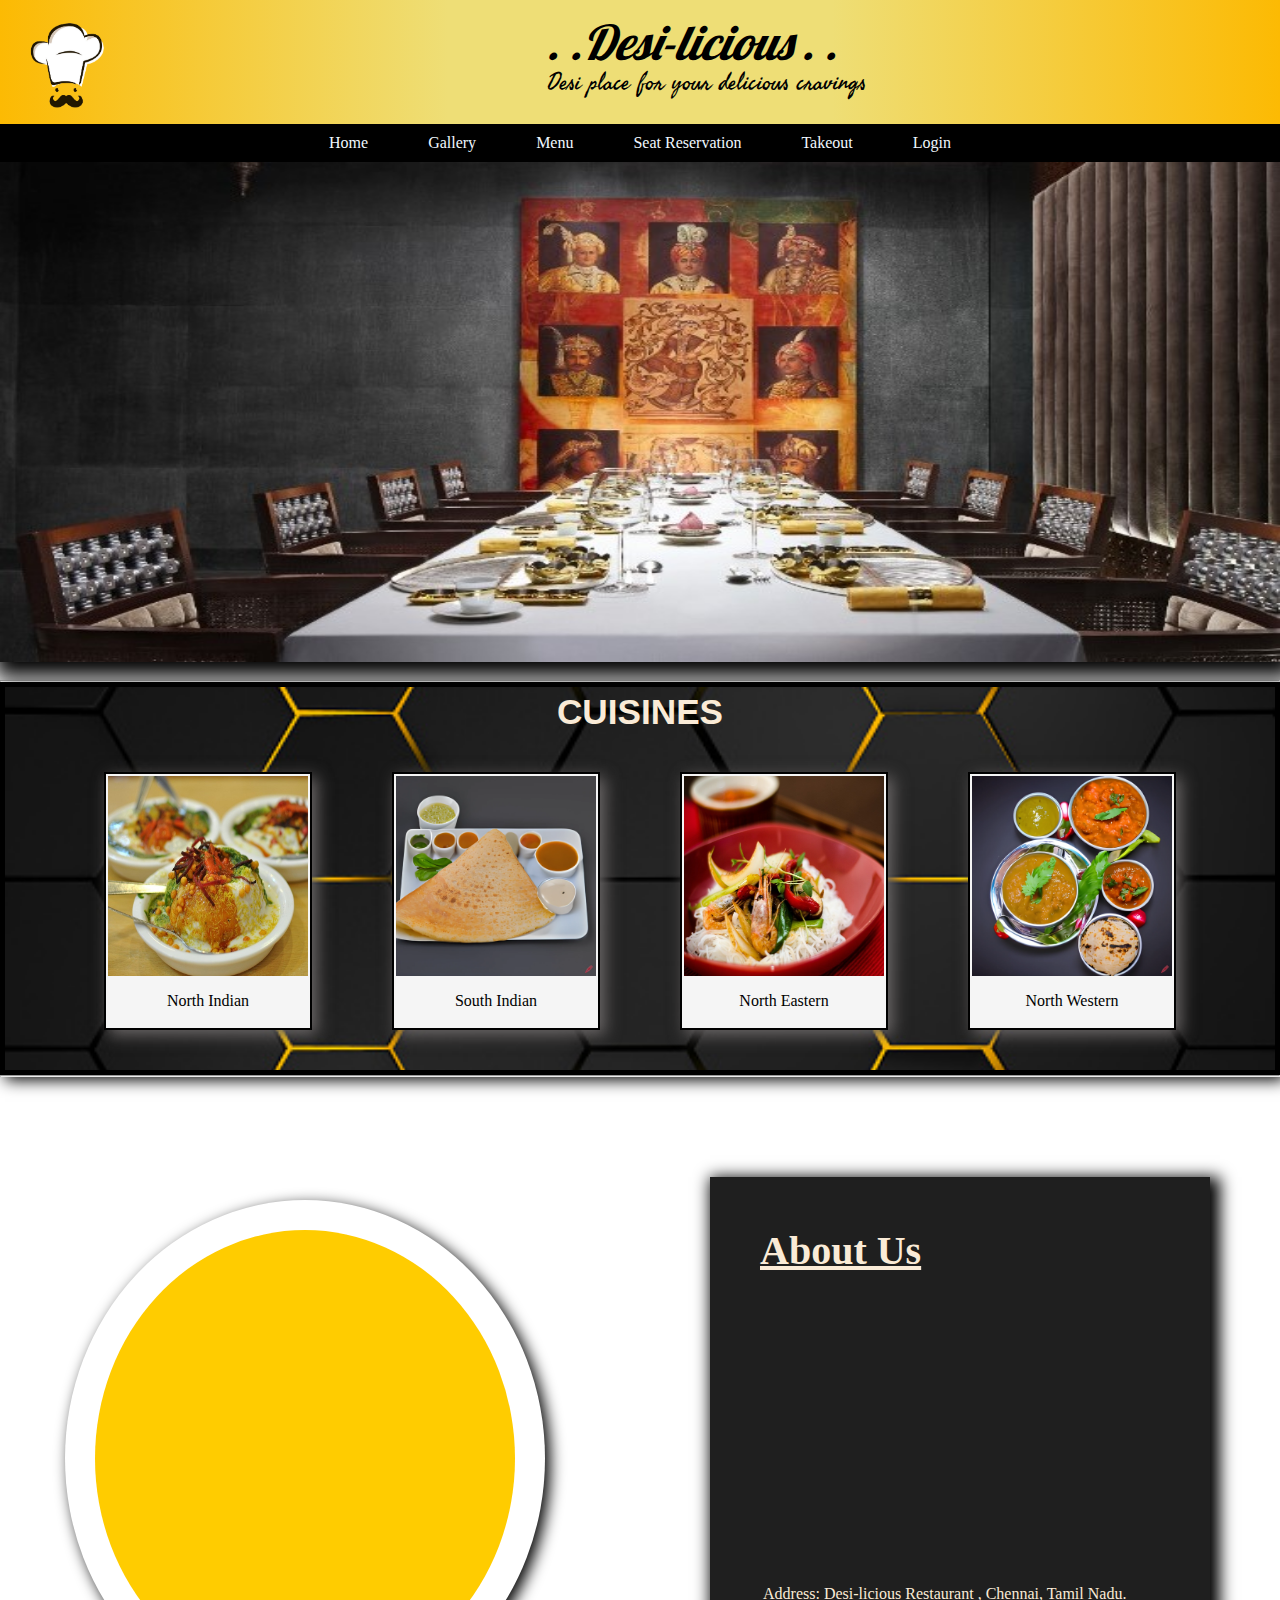
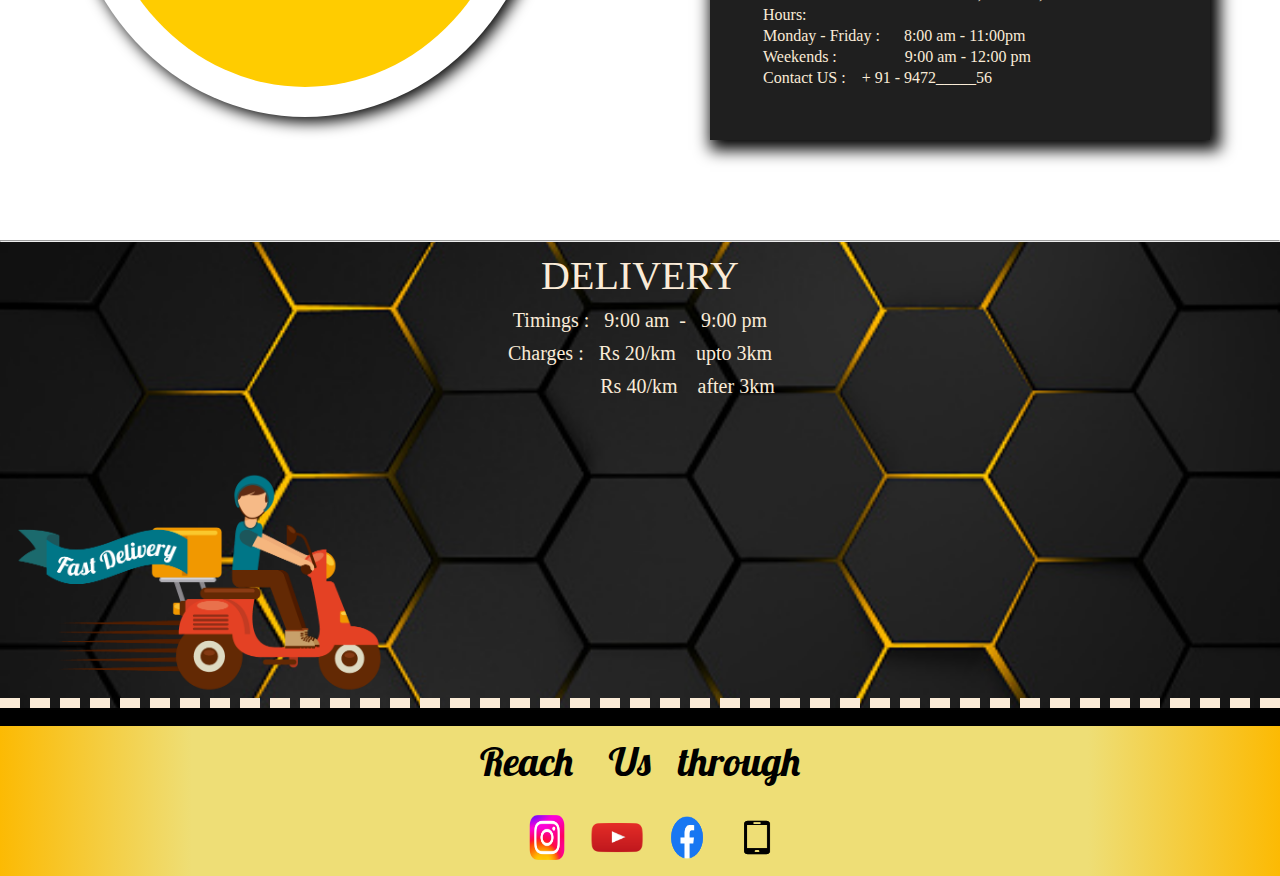
<file: index.html>
<!DOCTYPE html>
<html lang="en">
<head>
    <meta charset="UTF-8">
    <meta http-equiv="X-UA-Compatible" content="IE=edge">
    <meta name="viewport" content="width=device-width, initial-scale=1.0">
    <title>Restaurant</title>
    <link rel="stylesheet" href="style.css">
    <link rel="stylesheet" media="screen and (max-width: 1051px )"href="phone.css">
    <link rel="preconnect" href="https://fonts.googleapis.com">
<link rel="preconnect" href="https://fonts.gstatic.com" crossorigin>
<link href="https://fonts.googleapis.com/css2?family=Fasthand&display=swap" rel="stylesheet">
<link rel="preconnect" href="https://fonts.googleapis.com">
<link rel="preconnect" href="https://fonts.gstatic.com" crossorigin>
<link href="https://fonts.googleapis.com/css2?family=Lobster&display=swap" rel="stylesheet">
</head>
<body>
    <div id="body">
        <div id="header">
            <nav id="navbar1">
                <div class="logo">
                    <img src="pngwing.com.png" alt="logo" width="100px" >
                </div>
                <div class="name">
                    <!-- <img src="1247096.png" class="design"> -->
                    <section>
                        <p id="resname">.&nbsp;.Desi-licious .&nbsp;.</p>
                    <p id="tagline">Desi place for your delicious cravings</p>
                    </section>
                    
                    <!-- <img src="1247096.png" class="design"> -->
                </div>
                
                
            </nav>
    
        </div>
            
            
            <div id="wholewebnav">
                <nav class="webnav">
                    <ul>
                        <li><a href="index.html">Home</a></li>
                        <li class="navdrop">
                            <a href="gallery.html" >Gallery</a>
                            <ul class="navdropcont">
                                <li><a href="#">Ambiance</a></li>
                                <li><a href="#">Food</a></li>
                            </ul>
                        
                        </li>
                        <li class="navdrop"><a href="menu.html">Menu</a>
                            <ul class="navdropcont">
                                <li><a href="#">North Indian</a></li>
                                <li><a href="#">South Indian</a></li>
                                <li><a href="#">Chaat AND Snacks</a></li>
                                <li><a href="#">Cravings special</a></li>
                            </ul>
                        </li>
                        <li><a href="seatbk.html">Seat Reservation</a></li>
                        <li><a href="delivery.html">Takeout</a></li>
                        <li><a href="login.html">Login</a></li>
                        
                    </ul>
                </nav>
            </div>
            
            
            
    
        </div>
    
        <div class="slideshow">
        </div>
        <br>
        <!-- <div>
            <br>
        </div> -->
        <hr>
        <section class="cuisines">
            <h1>CUISINES</h1>
            <section id="cuisinetypes">
                <section class="cname">
                    <img src="food-577222_1280.jpg" >
                    <p >North Indian</p>
                </section>
                <section class="cname">
                    <img src="craiyon_214153_dosa_meal_with_black_background.png" >
                    <p>South Indian</p>
                </section>
                <section class="cname">
                    <img src="food-4773380_1280.jpg" alt="in process">
                    <p >North Eastern </p>
                </section>
                <section class="cname">
                    <img src="craiyon_215042_indian_meals_with_black_background.png" alt="in process">
                    <p >North Western</p>
                </section>
            </section>
        </section>
        <hr>
        <section id="AboutUs">
            <section id="plate">
                <img src="yellow.png" id="backimg">
                <section class="frontimg"></section>
                
               
            </section>
            <section id="info">
                <h1>About Us</h1>
                <br>
                <br>
                <section id="map">
                    <iframe src="https://www.google.com/maps/embed?pb=!1m18!1m12!1m3!1d479.1039466754988!2d80.0451416440603!3d12.82448281154306!2m3!1f0!2f0!3f0!3m2!1i1024!2i768!4f13.1!3m3!1m2!1s0x3a52f70d1d93653b%3A0x7648f1677f1242c8!2sSRM%20Tech%20Park!5e0!3m2!1sen!2sin!4v1682617567899!5m2!1sen!2sin" width="400" height="250" style="border:0;" allowfullscreen="" loading="lazy" referrerpolicy="no-referrer-when-downgrade"></iframe>
                </section>
                <p>
                     <br> Address: Desi-licious Restaurant , Chennai, Tamil Nadu. 
                </p>
                <p>
                    Hours:
                </p>
                <p>
                    Monday - Friday : &nbsp; &nbsp;&nbsp; 8:00 am - 11:00pm
                </p>
                <p>
                    Weekends :&nbsp;&nbsp;&nbsp;&nbsp;&nbsp;&nbsp; &nbsp;&nbsp;&nbsp;&nbsp;&nbsp;&nbsp;&nbsp;&nbsp;&nbsp; 9:00 am - 12:00 pm
                </p>
                <p></p>
                <p></p>
                <p>Contact US : &nbsp;&nbsp; + 91 - 9472_____56</p>
    
            </section>
        </section>
        <hr>
        <section id="delivery">
            <section class="deldet">
                <p id="h">DELIVERY</p>
                <section id="det">
                    <p>Timings :  &nbsp; 9:00 am  &nbsp;- &nbsp; 9:00 pm</p>
                    <p>Charges : &nbsp; Rs 20/km &nbsp;&nbsp; upto 3km</p>
                    <p>&nbsp; &nbsp; &nbsp; &nbsp; &nbsp; &nbsp; &nbsp; &nbsp; &nbsp; &nbsp;Rs 40/km &nbsp;&nbsp; after 3km</p>
                </section>
               
            </section>
            <div class="deliveryguy"></div>
            <div class="road"></div>
        </section>
        <section id="free">
            <br>
        </section>
        <section id="contactus">
            <p>Reach &nbsp;&nbsp; Us&nbsp;&nbsp; through</p>
            <div class="right">
                <ul>
                
                    <li class="contact"><a href="https://www.instagram.com/" target="_blank"><img src="Instagram-Logo-tumb.png" width="70px"></a></li>
                    <li class="contact"><a href="https://www.youtube.com/" target="_blank"><img src="youtube logo.png " width="70px"></a></li>
                    <li class="contact"><a href="https://www.facebook.com/" target="_blank"><img src="Facebook-logo.png" width="70px"></a></li>
                    <li class="contact"><img src="phone.png" width="70px"></li>
                    
                </ul>
               
            </div>
    
        </section>
       

    </div>
    
    
</body>
</html>
</file>
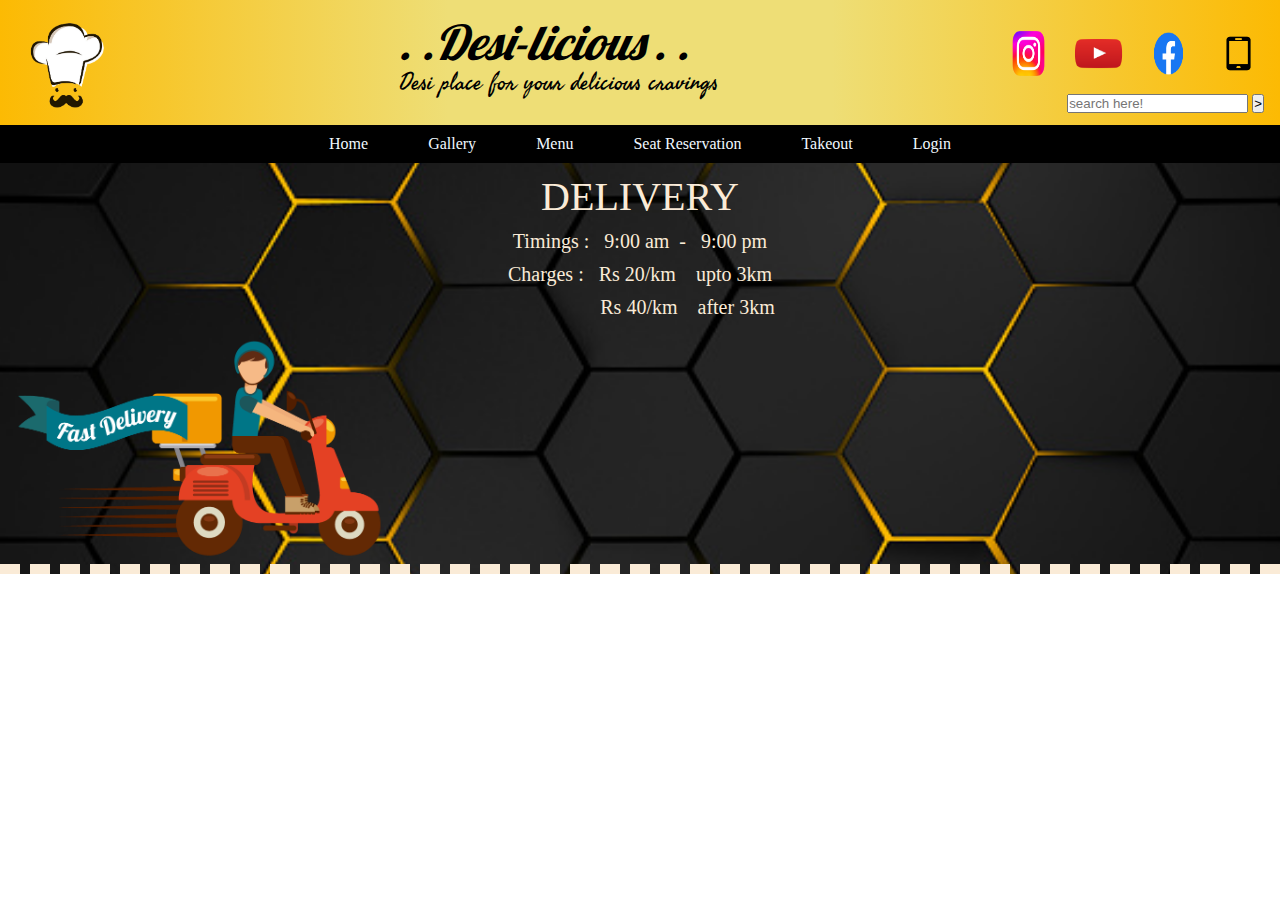
<file: delivery.html>
<!DOCTYPE html>
<html lang="en">
<head>
  <link rel="stylesheet" href="delstyle.css">
  <title>login</title>
  <link rel="preconnect" href="https://fonts.googleapis.com">
  <link rel="preconnect" href="https://fonts.gstatic.com" crossorigin>
  <link href="https://fonts.googleapis.com/css2?family=Fasthand&display=swap" rel="stylesheet">
  <link rel="preconnect" href="https://fonts.googleapis.com">
  <link rel="preconnect" href="https://fonts.gstatic.com" crossorigin>
  <link href="https://fonts.googleapis.com/css2?family=Lobster&display=swap" rel="stylesheet">
</head>
<body>
    <div id="header">
        <nav id="navbar1">
            <div class="logo">
                <img src="pngwing.com.png" alt="logo" width="100px" >
            </div>
            <div class="name">
                <!-- <img src="1247096.png" class="design"> -->
                <section>
                    <p id="resname">.&nbsp;.Desi-licious .&nbsp;.</p>
                <p id="tagline">Desi place for your delicious cravings</p>
                </section>
                
                <!-- <img src="1247096.png" class="design"> -->
            </div>
            <div class="right">
                <ul>
                
                    <li class="contact"><a href="https://www.instagram.com/" target="_blank"><img src="Instagram-Logo-tumb.png" width="70px"></a></li>
                    <li class="contact"><a href="https://www.youtube.com/" target="_blank"><img src="youtube logo.png " width="70px"></a></li>
                    <li class="contact"><img src="Facebook-logo.png" width="70px"></li>
                    <li class="contact"><img src="phone.png" width="70px"></li>
                    
                </ul>
                <ul>
                    <li class="searchbar">
                        <input type="search" placeholder="search here!" id="s">
                        <input type="submit" value=">" id="arrow">
                    </li>
                </ul>
            </div>
            
        </nav>

    </div>
        
        
        <div id="wholewebnav">
            <nav class="webnav">
                <ul>
                    <li><a href="index.html">Home</a></li>
                    <li class="navdrop">
                        <a href="gallery.html" >Gallery</a>
                        <ul class="navdropcont">
                            <li><a href="#">Ambiance</a></li>
                            <li><a href="#">Food</a></li>
                        </ul>
                    
                    </li>
                    <li class="navdrop"><a href="menu.html">Menu</a>
                        <ul class="navdropcont">
                            <li><a href="#">North Indian</a></li>
                            <li><a href="#">South Indian</a></li>
                            <li><a href="#">Chaat AND Snacks</a></li>
                            <li><a href="#">Cravings special</a></li>
                        </ul>
                    </li>
                    <li><a href="seatbk.html">Seat Reservation</a></li>
                    <li><a href="delivery.html">Takeout</a></li>
                    <li><a href="login.html">Login</a></li>
                    
                </ul>
            </nav>
        </div>
        <section id="delivery">
            <section class="deldet">
                <p id="h">DELIVERY</p>
                <section id="det">
                    <p>Timings :  &nbsp; 9:00 am  &nbsp;- &nbsp; 9:00 pm</p>
                    <p>Charges : &nbsp; Rs 20/km &nbsp;&nbsp; upto 3km</p>
                    <p>&nbsp; &nbsp; &nbsp; &nbsp; &nbsp; &nbsp; &nbsp; &nbsp; &nbsp; &nbsp;Rs 40/km &nbsp;&nbsp; after 3km</p>
                </section>
               
            </section>
            <div class="deliveryguy"></div>
            <div class="road"></div>
        </section>
            
</body>
</html>
</file>
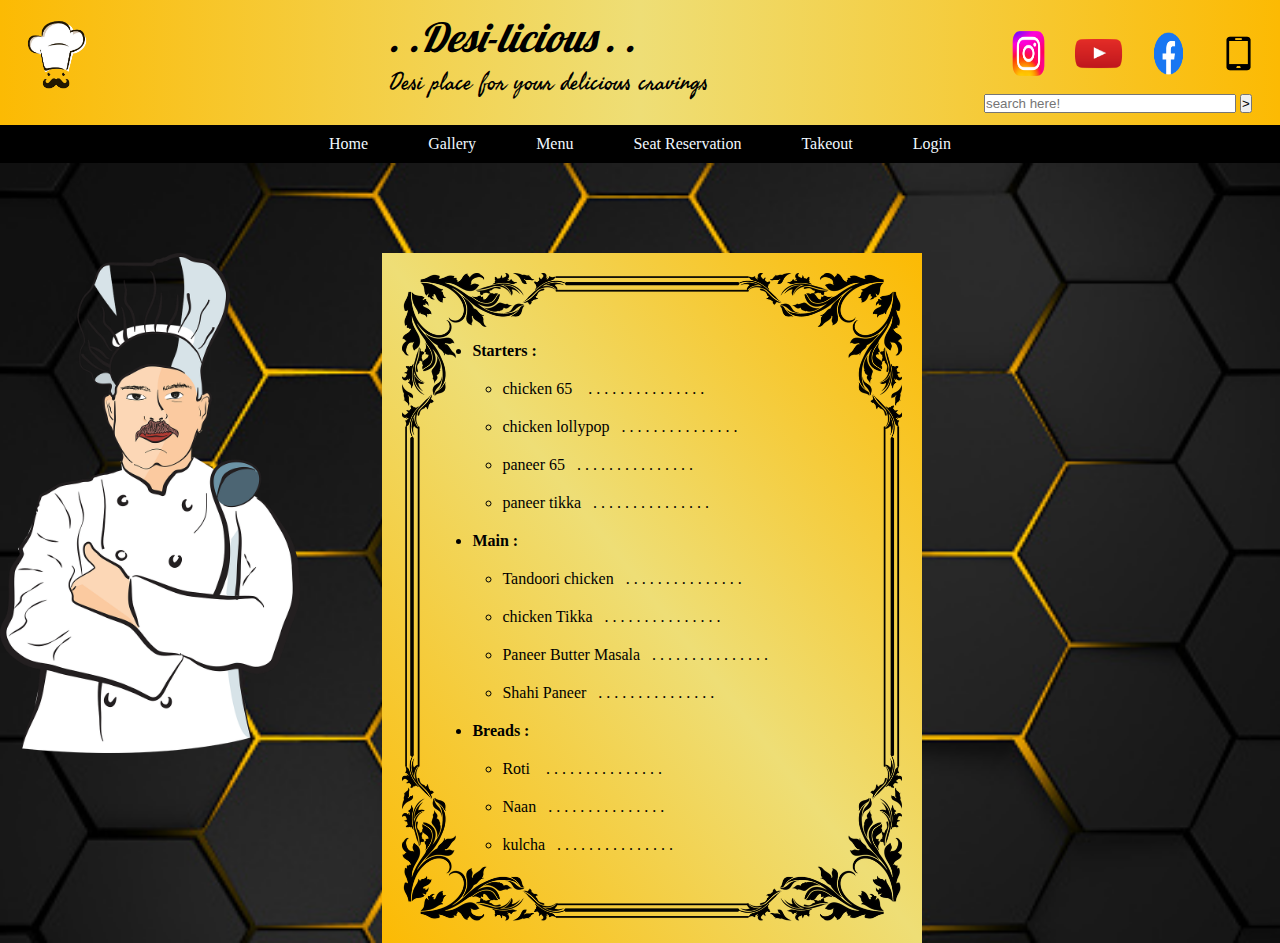
<file: menu.html>
<!DOCTYPE html>
<html lang="en">
<head>
    <meta charset="UTF-8">
    <meta http-equiv="X-UA-Compatible" content="IE=edge">
    <meta name="viewport" content="width=device-width, initial-scale=1.0">
    <title>menu</title>
    <link rel="stylesheet" href="menustyle.css">
    <link rel="preconnect" href="https://fonts.googleapis.com">
    <link rel="preconnect" href="https://fonts.gstatic.com" crossorigin>
    <link href="https://fonts.googleapis.com/css2?family=Fasthand&display=swap" rel="stylesheet">
    <link rel="preconnect" href="https://fonts.googleapis.com">
    <link rel="preconnect" href="https://fonts.gstatic.com" crossorigin>
    <link href="https://fonts.googleapis.com/css2?family=Lobster&display=swap" rel="stylesheet">
</head>
<body>
    <div id="header">
        <nav id="navbar1">
            <div class="logo">
                <img src="pngwing.com.png" alt="logo" width="100px" >
            </div>
            <div class="name">
                <!-- <img src="1247096.png" class="design"> -->
                <section>
                    <p id="resname">.&nbsp;.Desi-licious .&nbsp;.</p>
                <p id="tagline">Desi place for your delicious cravings</p>
                </section>
                
                <!-- <img src="1247096.png" class="design"> -->
            </div>
            <div class="right">
                <ul>
                
                    <li class="contact"><a href="https://www.instagram.com/" target="_blank"><img src="Instagram-Logo-tumb.png" width="70px"></a></li>
                    <li class="contact"><a href="https://www.youtube.com/" target="_blank"><img src="youtube logo.png " width="70px"></a></li>
                    <li class="contact"><img src="Facebook-logo.png" width="70px"></li>
                    <li class="contact"><img src="phone.png" width="70px"></li>
                    
                </ul>
                <ul>
                    <li class="searchbar">
                        <input type="search" placeholder="search here!" id="s">
                        <input type="submit" value=">" id="arrow">
                    </li>
                </ul>
            </div>
            
        </nav>

    </div>
        
        
        <div id="wholewebnav">
            <nav class="webnav">
                <ul>
                    <li><a href="index.html">Home</a></li>
                    <li class="navdrop">
                        <a href="gallery.html" >Gallery</a>
                        <ul class="navdropcont">
                            <li><a href="#">Ambiance</a></li>
                            <li><a href="#">Food</a></li>
                        </ul>
                    
                    </li>
                    <li class="navdrop"><a href="menu.html">Menu</a>
                        <ul class="navdropcont">
                            <li><a href="#">North Indian</a></li>
                            <li><a href="#">South Indian</a></li>
                            <li><a href="#">Chaat AND Snacks</a></li>
                            <li><a href="#">Cravings special</a></li>
                        </ul>
                    </li>
                    <li><a href="seatbk.html">Seat Reservation</a></li>
                    <li><a href="delivery.html">Takeout</a></li>
                    <li><a href="login.html">Login</a></li>
                    
                </ul>
            </nav>
        </div>
        

    </div>
    <div class="mainarea">
        <img src="chef.png" id="chefimg">
        <section id="menucard">
            <img src="bordermenu.png" id="menub">
            <section id="front">
                <ul>
                    <li class="l">Starters :</li>
                        <ul>
                            <li>chicken 65 &nbsp;&nbsp;&nbsp;.&nbsp;.&nbsp;.&nbsp;.&nbsp;.&nbsp;.&nbsp;.&nbsp;.&nbsp;.&nbsp;.&nbsp;.&nbsp;.&nbsp;.&nbsp;.&nbsp;.</li>
                            <li>chicken lollypop&nbsp;&nbsp;&nbsp;.&nbsp;.&nbsp;.&nbsp;.&nbsp;.&nbsp;.&nbsp;.&nbsp;.&nbsp;.&nbsp;.&nbsp;.&nbsp;.&nbsp;.&nbsp;.&nbsp;.</li>
                            <li>paneer 65&nbsp;&nbsp;&nbsp;.&nbsp;.&nbsp;.&nbsp;.&nbsp;.&nbsp;.&nbsp;.&nbsp;.&nbsp;.&nbsp;.&nbsp;.&nbsp;.&nbsp;.&nbsp;.&nbsp;.</li>
                            <li>paneer tikka&nbsp;&nbsp;&nbsp;.&nbsp;.&nbsp;.&nbsp;.&nbsp;.&nbsp;.&nbsp;.&nbsp;.&nbsp;.&nbsp;.&nbsp;.&nbsp;.&nbsp;.&nbsp;.&nbsp;.</li>
                        </ul>
                    
                    <li class="l">Main :</li>
                        <ul>
                            <li>Tandoori chicken&nbsp;&nbsp;&nbsp;.&nbsp;.&nbsp;.&nbsp;.&nbsp;.&nbsp;.&nbsp;.&nbsp;.&nbsp;.&nbsp;.&nbsp;.&nbsp;.&nbsp;.&nbsp;.&nbsp;.</li>
                            <li>chicken Tikka&nbsp;&nbsp;&nbsp;.&nbsp;.&nbsp;.&nbsp;.&nbsp;.&nbsp;.&nbsp;.&nbsp;.&nbsp;.&nbsp;.&nbsp;.&nbsp;.&nbsp;.&nbsp;.&nbsp;.</li>
                            <li>Paneer Butter Masala&nbsp;&nbsp;&nbsp;.&nbsp;.&nbsp;.&nbsp;.&nbsp;.&nbsp;.&nbsp;.&nbsp;.&nbsp;.&nbsp;.&nbsp;.&nbsp;.&nbsp;.&nbsp;.&nbsp;.</li>
                            <li>Shahi Paneer&nbsp;&nbsp;&nbsp;.&nbsp;.&nbsp;.&nbsp;.&nbsp;.&nbsp;.&nbsp;.&nbsp;.&nbsp;.&nbsp;.&nbsp;.&nbsp;.&nbsp;.&nbsp;.&nbsp;.</li>
                        </ul>
                    <li class="l">Breads :</li>
                        <ul>
                            <li>Roti &nbsp;&nbsp;&nbsp;.&nbsp;.&nbsp;.&nbsp;.&nbsp;.&nbsp;.&nbsp;.&nbsp;.&nbsp;.&nbsp;.&nbsp;.&nbsp;.&nbsp;.&nbsp;.&nbsp;.</li>
                            <li>Naan&nbsp;&nbsp;&nbsp;.&nbsp;.&nbsp;.&nbsp;.&nbsp;.&nbsp;.&nbsp;.&nbsp;.&nbsp;.&nbsp;.&nbsp;.&nbsp;.&nbsp;.&nbsp;.&nbsp;.</li>
                            <li>kulcha&nbsp;&nbsp;&nbsp;.&nbsp;.&nbsp;.&nbsp;.&nbsp;.&nbsp;.&nbsp;.&nbsp;.&nbsp;.&nbsp;.&nbsp;.&nbsp;.&nbsp;.&nbsp;.&nbsp;.</li>
                            
                        </ul>    

                    



                </ul>



            </section>
            
        </section>
        
        

    </div>
    
</body>
</html>
</file>
<file: style.css>
*{
    margin: 0;
    padding: 0;
}

#navbar1{
    display: flex;
    background:linear-gradient(to left,rgb(252, 186, 3) 0%,rgb(238, 222, 118) 35%,rgb(238, 222, 118) 65%,rgb(252, 186, 3) 100%);
    justify-content: space-between;
    /* rgb(238, 222, 118) */
}
#navbar1 ul{
    display: flex;
    margin: 12px 16px;
    justify-content: right;
    list-style: none;
    margin-left: auto;
}
#navbar1 #right{
    display: flex;
    flex-direction: column;
    margin-left: 100%;
}

.contact{
    
    height: 40px;
    width: 40px;
    padding: 5px;
    margin: 10px;
    
}
.contact img{
    padding: 2px;
    height: 49px;
    width: 55px;
    transition: all 0.7s ease-in;
}
/* .contact img:hover{
    transform: rotate(360deg);

} */


.logo{
    margin: 12px 16px;
    display: flex;
    justify-content: left;
    
    
}
.logo img{
    height: 100px;
    width: 100px;
    /* transition: all 0.7s ease-in-out; */
    
}
/* .logo img:hover{
    transform: scale(2) rotate(360deg);
} */
.name{
    margin:auto;
    margin-top: 12px;
    display: flex;
    flex-direction: row;
    justify-content: space-evenly;
}
#resname{
    font-family: 'Lobster', cursive;
    font-size: 3rem;
    font-style: oblique;
    height: 3.0rem;
    margin: auto;
    transition: all 0.5s ease-in-out;
    overflow: visible;
}

#tagline{
    font-family: 'Fasthand', cursive;
    font-size: 1.5rem;
    margin-bottom: 10px;
    height: 1.5rem;
}
.design{
    height: 6.0rem;
    margin-left: 2.0rem;
    margin-right: 2.0rem;

}


/* global variables */
:root{
    --y: yellow;
}
.webnav{
    background-color: black;
    overflow: hidden;
    
}


.webnav>ul{
    display: flex;
    justify-content: center;
    
}
.webnav ul li{
    list-style: none;

}
.webnav >ul> li> a{
    padding: 10px 30px 10px 30px;
    display: block;
    text-decoration: none;
    color: aliceblue;
    
}
.navdrop ul {
    display: flex;
    flex-direction: column;
    position: absolute;
    background-color: rgb(9, 9, 9);
    border-bottom-left-radius: 6px;
    border-bottom-right-radius: 6px;
    border-top-left-radius: 2px;
    border-top-right-radius: 2px;
}
.navdrop ul li{
    display: none;
    z-index: 1;
    
    
}

.navdrop ul li a{
    display: block;
    text-decoration: none;
    padding: 10px 10px 10px 10px;
    color:aliceblue;
    
   
}
.navdrop a:hover+.navdropcont li {
    display: block;
}
.navdrop a+.navdropcont:hover li{
    display: block;
}
.navdrop a+.navdropcont li:hover{
    display: block;
}
.navdrop a+ul li a:hover{
    display: block;
}


.webnav a:hover{
    color: yellow;
}
.slideshow{
    display: flex;
    justify-content: center;
    
    
}
.slideshow {
    background-image: url("res1.jpeg");
    width: 100%;
    height: 500px;
    margin: auto;
    /* margin-top: 30px; */
    /* border: 40px solid black;
    border-image-source: url(wood.jpg);
    border-image-slice: 75;
    border-image-repeat: round; */
    background-size: 100% 100%;
    background-repeat: no-repeat;
    animation: back 40s infinite linear;
    animation-timing-function: ease;
    box-shadow: 5px 5px 20px 10px black;
}
@keyframes back{
    0%{
        background-image: url("res1.jpeg"); 
    }
    25%{
        background-image: url("res2.jpeg");
    }
    50%{
        background-image: url("res3.jpeg");
    }
    75%{
        background-image: url("res6.jpeg");
    }
}
br{
    color: black;
    
}

.cuisines{
     border: 5px solid ;
    /* border-image-source: url(1632349.jpg);
    border-image-slice: 300;
    border-image-repeat: round; */ 
    /* background: linear-gradient(to left,rgb(238, 222, 118) 0%, rgb(245, 235, 168) 50%, rgb(238, 222, 118) 100%); */
    background: url('background6.jpg')no-repeat;
    background-position: center;
    background-size: cover;
    display: flex;
    flex-direction: column;
    justify-content: center;
    box-shadow: 5px 5px 15px  black;
    overflow: hidden;
}
.cuisines >h1{
    
    border: 20px solid none; 
    margin: auto;
    font-family: 'Franklin Gothic Medium', 'Arial Narrow', Arial, sans-serif;
    font-size: 220%;
    color: antiquewhite;
    margin-top: 5px;
    
}
.cuisines #cuisinetypes{
    
    border: 20px solid  none;
    display: flex;
    flex-direction: row;
    justify-content: center;
    flex-wrap: wrap;
}
.cname{
    margin: 40px;
    padding: 2px;
    border: 2px solid black;
    display: flex;
    flex-direction: column;
    height: 250px;
    width: 200px;
    justify-content: center;
    background-color: whitesmoke;
    box-shadow: 5px 5px 15px  rgb(108, 104, 104);
}
.cname img{
    height: 200px;
    
}
.cname p{
    margin: auto;
}
.cname:hover{
    transform: scale(1.2);
}
.cuisines:hover h1{
    transform: scale(1.2);

}



#AboutUs{
    display: flex;
    flex-direction: row;
    
    
}
#plate{
    display: flex;
    justify-content: center;
    align-items: center;
   
}
#plate img, #plate .frontimg{
    margin: 140px 100px;
    height: 304px;
    width: 340px;
    padding: 30px;
    
    /* padding: 20px; */
    
    
}
#plate #backimg{
    height: 457px;
    width: 420px;
}
#backimg{
  
    z-index: -1;
    position:absolute;
    border-radius: 95%;
    box-shadow: 5px 5px 15px  black;
}
#plate .frontimg{
    animation: rot 25s infinite linear;
    
    background-repeat: no-repeat;
    animation-timing-function: ease-out;
    height: 350px;
    width: 350px;
}
@keyframes rot{
    0%{
        transform: rotate(0deg);
        background-image: url(chola.png);
        background-size: 23rem;
        background-position: center;
    }
    25%{
        transform: rotate(90deg);
        background-image: url(pngegg\ \(1\).png);
        background-size: 23rem;
        background-position: center;
    }
    50%{
        transform: rotate(180deg);
        background-image: url(pngegg\ \(2\).png);
        background-size: 23rem;
        background-position: center;
    }
    75%{
        transform: rotate(270deg);
        background-image: url(matarpaneer.png);
        background-size: 23rem;
        background-position: center;
    }
    100%
    {
        transform: rotate(360deg);
        background-image: url(curry\ rice.png);
        background-size: 23rem;
        background-position: center;
    }
}
#info{
    margin: 100px;
    padding: 50px;
    background-color: rgb(31, 31, 31);
    color: antiquewhite;
    box-shadow: 5px 5px 15px 5px black;
    
}
#info h1{
    font-size: 250%;
    text-decoration: underline;
}
#info:hover h1{
    transform: scale(1.1);
    
}
#info p{
    color: antiquewhite;
    margin: 3px;
}







#delivery{
    /* background-color: aliceblue; */
    background: url('background6.jpg')no-repeat;
    background-position: center;
    background-size: cover;
}

#delivery .deldet{
    display: flex;
    align-items: center;
    flex-direction: column;
}
#delivery .deldet #det{
    display: flex;
    flex-direction: column;
}

#delivery .deldet p{
    margin: auto;
    color: antiquewhite;
    margin-top: 10px;
    font-size: 20px;

}
#delivery .deldet #h{
    font-size: 40px;
}


.road{
    border-bottom: 10px dashed antiquewhite;
}
#delivery .deliveryguy{
    background-image: url(delivery.png);
    height: 300px;
    width: 400px;
    background-size: 375px;
    background-repeat: no-repeat;
    background-position: bottom;
    animation: dguy 5s infinite linear ;
}
@keyframes dguy{
    0%{
        margin-left: -10vw;
    }
    100%{
        margin-left: 66vw;
    }
}


#contactus {
    display: flex;
    flex-direction: column;
    text-align: center;
    background:linear-gradient(to left,rgb(252, 186, 3) 0%,rgb(238, 222, 118) 15%,rgb(238, 222, 118) 85%,rgb(252, 186, 3) 100%);
    background-blend-mode: color;
    
}
#contactus p{
    font-family: 'Lobster', cursive;
    font-size: 2.5rem;
    margin: 10px;
}
#contactus .right{
    display: flex;
    justify-content: space-evenly;
    margin-bottom: 10px;
}
#contactus .right ul{
    display: flex;
    flex-direction: row;
    justify-content: center;
    list-style: none;

    
}

.contact{
    
    height: 40px;
    width: 40px;
    padding: 5px;
    margin: 10px;
    
    
}
.contact img{
    padding: 2px;
    height: 49px;
    width: 60px;
    transition: all 0.7s ease-in;
    
    
}
#free{
    background-color: black;
}
</file>
<file: phone.css>
#navbar1{
    /* flex-direction: column; */
    justify-content: center;
    flex-wrap: wrap;
    align-items: center;

}

#resname{
    font-size: 2.0rem;
    /* height: 1.0rem; */
}
#tagline{
    font-size: 1.3rem;
    /* height: 0.5rem; */
}
.design{
    height: 3.0rem;
    margin-left: 1.0rem;
    margin-right: 1.0rem;

}



.webnav ul li a{
    font-size: 0.5rem;
    padding: 0.2rem 0.5rem 0.2rem 0.5rem;
}

.cuisines #cuisinetypes{
    flex-direction: row;
    flex-wrap: wrap;
}
#plate img, #plate .frontimg{
    margin: 50px 50px;
    height: 304px;
    width: 340px;
    padding: 30px;
}
#plate #backimg{
    height: 257px;
    width: 220px;
}

#plate .frontimg{
    animation: rot 25s infinite linear;
    
    background-repeat: no-repeat;
    animation-timing-function: ease-out;
    height: 350px;
    width: 350px;
}
@keyframes rot{
    0%{
        transform: rotate(0deg);
        background-image: url(chola.png);
        background-size: 13rem;
        background-position: center;
    }
    25%{
        transform: rotate(90deg);
        background-image: url(pngegg\ \(1\).png);
        background-size: 13rem;
        background-position: center;
    }
    50%{
        transform: rotate(180deg);
        background-image: url(pngegg\ \(2\).png);
        background-size: 13rem;
        background-position: center;
    }
    75%{
        transform: rotate(270deg);
        background-image: url(matarpaneer.png);
        background-size: 13rem;
        background-position: center;
    }
    100%
    {
        transform: rotate(360deg);
        background-image: url(curry\ rice.png);
        background-size: 13rem;
        background-position: center;
    }
}


#AboutUs{
    flex-direction: column;
}

#delivery .deliveryguy{
    background-image: url(delivery.png);
    height: 400px;
    width: 400px;
    background-size: 375px;
    background-repeat: no-repeat;
    background-position: bottom;
    animation: dguy 3s infinite linear ;
    
}
@keyframes dguy{
    0%{
        transform: translatex(-10vw);
    }
    100%{
        transform: translatex(60vw);
        /* margin-right: 30%; */
    }
}
</file>
<file: delstyle.css>
*{
    margin: 0;
    padding: 0;
}

#navbar1{
    display: flex;
    background:linear-gradient(to left,rgb(252, 186, 3) 0%,rgb(238, 222, 118) 35%,rgb(238, 222, 118) 65%,rgb(252, 186, 3) 100%);
    justify-content: space-between;
    /* rgb(238, 222, 118) */
}
#navbar1 ul{
    display: flex;
    margin: 12px 16px;
    justify-content: right;
    list-style: none;
    margin-left: auto;
}
#navbar1 #right{
    display: flex;
    flex-direction: column;
    margin-left: 100%;
}

.contact{
    
    height: 40px;
    width: 40px;
    padding: 5px;
    margin: 10px;
    
}
.contact img{
    padding: 2px;
    height: 49px;
    width: 55px;
    transition: all 0.7s ease-in;
}
/* .contact img:hover{
    transform: rotate(360deg);

} */


.logo{
    margin: 12px 16px;
    display: flex;
    justify-content: left;
    
    
}
.logo img{
    height: 100px;
    width: 100px;
    /* transition: all 0.7s ease-in-out; */
    
}
/* .logo img:hover{
    transform: scale(2) rotate(360deg);
} */
.name{
    margin:auto;
    margin-top: 12px;
    display: flex;
    flex-direction: row;
    justify-content: space-evenly;
}
#resname{
    font-family: 'Lobster', cursive;
    font-size: 3rem;
    font-style: oblique;
    height: 3.0rem;
    margin: auto;
    transition: all 0.5s ease-in-out;
    overflow: visible;
}

#tagline{
    font-family: 'Fasthand', cursive;
    font-size: 1.5rem;
    margin-bottom: 10px;
    height: 1.5rem;
}
.design{
    height: 6.0rem;
    margin-left: 2.0rem;
    margin-right: 2.0rem;

}


/* global variables */
:root{
    --y: yellow;
}
.webnav{
    background-color: black;
    overflow: hidden;
    
}


.webnav>ul{
    display: flex;
    justify-content: center;
    
}
.webnav ul li{
    list-style: none;

}
.webnav >ul> li> a{
    padding: 10px 30px 10px 30px;
    display: block;
    text-decoration: none;
    color: aliceblue;
    
}
.navdrop ul {
    display: flex;
    flex-direction: column;
    position: absolute;
    background-color: rgb(9, 9, 9);
    border-bottom-left-radius: 6px;
    border-bottom-right-radius: 6px;
    border-top-left-radius: 2px;
    border-top-right-radius: 2px;
}
.navdrop ul li{
    display: none;
    z-index: 1;
    
    
}

.navdrop ul li a{
    display: block;
    text-decoration: none;
    padding: 10px 10px 10px 10px;
    color:aliceblue;
    
   
}
.navdrop a:hover+.navdropcont li {
    display: block;
}
.navdrop a+.navdropcont:hover li{
    display: block;
}
.navdrop a+.navdropcont li:hover{
    display: block;
}
.navdrop a+ul li a:hover{
    display: block;
}


.webnav a:hover{
    color: yellow;
}

#delivery{
    /* background-color: aliceblue; */
    background: url('background6.jpg')no-repeat;
    background-position: center;
    background-size: cover;
}

#delivery .deldet{
    display: flex;
    align-items: center;
    flex-direction: column;
}
#delivery .deldet #det{
    display: flex;
    flex-direction: column;
}

#delivery .deldet p{
    margin: auto;
    color: antiquewhite;
    margin-top: 10px;
    font-size: 20px;

}
#delivery .deldet #h{
    font-size: 40px;
}


.road{
    border-bottom: 10px dashed antiquewhite;
}
#delivery .deliveryguy{
    background-image: url(delivery.png);
    height: 245px;
    width: 400px;
    background-size: 375px;
    background-repeat: no-repeat;
    background-position: bottom;
    animation: dguy 5s infinite linear ;
}
@keyframes dguy{
    0%{
        margin-left: -10vw;
    }
    100%{
        margin-left: 66vw;
    }
}
</file>
<file: menustyle.css>
*{
    margin: 0;
    padding: 0;
    
}

#navbar1{
    display: flex;
    background:linear-gradient(to left,rgb(252, 186, 3) 0%,rgb(238, 222, 118)50%,rgb(252, 186, 3) 100%);
    justify-content: space-between;
}
#navbar1 ul{
    display: flex;
    margin: 12px 16px;
    justify-content: right;
    list-style: none;
    margin-left: auto;
}
#navbar1 #right{
    display: flex;
    flex-direction: column;
    margin-left: 100%;
}
.searchbar{
    width: 100%;
}
.searchbar #s{
    width: 90%;
}
.contact{
    
    height: 40px;
    width: 40px;
    padding: 5px;
    margin: 10px;
    
}
.contact img{
    padding: 2px;
    height: 49px;
    width: 55px;
    transition: all 0.7s ease-in;
}
/* .contact img:hover{
    transform: rotate(360deg);

} */


.logo{
    margin: 12px 16px;
    display: flex;
    justify-content: left;
    
    
}
.logo img{
    height: 80px;
    width: 80px;
    transition: all 0.7s ease-in-out;
    
}
.logo img:hover{
    transform: scale(2) rotate(360deg);
}
.name{
    margin:auto;
    margin-top: 12px;
    display: flex;
    flex-direction: row;
    justify-content: space-evenly;
}
#resname{
    font-family: 'Lobster', cursive;
    font-size: 2.5rem;
    font-style: oblique;
    height: 3.0rem;
    margin: auto;
    transition: all 0.5s ease-in-out;
    overflow: visible;
}
#resname:hover{
    transform: scale(1.2);
}
#tagline{
    font-family: 'Fasthand', cursive;
    font-size: 1.5rem;
    margin-bottom: 10px;
    height: 1.5rem;
}
.design{
    height: 6.0rem;
    margin-left: 2.0rem;
    margin-right: 2.0rem;

}


/* global variables */
:root{
    --y: yellow;
}
.webnav{
    background-color: black;
    overflow: hidden;
    
}


.webnav>ul{
    display: flex;
    justify-content: center;
    
}
.webnav ul li{
    list-style: none;

}
.webnav >ul> li> a{
    padding: 10px 30px 10px 30px;
    display: block;
    text-decoration: none;
    color: aliceblue;
    
}
.navdrop ul {
    display: flex;
    flex-direction: column;
    position: absolute;
    background-color: rgb(9, 9, 9);
    border-bottom-left-radius: 6px;
    border-bottom-right-radius: 6px;
    border-top-left-radius: 2px;
    border-top-right-radius: 2px;
}
.navdrop ul li{
    display: none;
    z-index: 1;
    
    
}

.navdrop ul li a{
    display: block;
    text-decoration: none;
    padding: 10px 10px 10px 10px;
    color:aliceblue;
    
   
}
.navdrop a:hover+.navdropcont li {
    display: block;
}
.navdrop a+.navdropcont:hover li{
    display: block;
}
.navdrop a+.navdropcont li:hover{
    display: block;
}
.navdrop a+ul li a:hover{
    display: block;
}


.webnav a:hover{
    color: yellow;
}



.mainarea{
    overflow: hidden;
    display: flex;
    background: url('background6.jpg')no-repeat;
    background-position: center;
    background-size: cover;

    /* background:linear-gradient(to left,rgb(244, 210, 244) 0%,rgb(244, 244, 242)50%,rgb(244, 210, 244) 100%); */
    
}

#chefimg{
    height: 500px;
    width: 300px;
    margin-top: 90px;
}
.photo{
    margin-top: 1rem;
    width: 350px;
    
    animation: rotate 25s infinite linear;
    
    
}
@keyframes rotate{
    0%
    {
        transform: rotate(0deg);
    }
    50%{
        transform: rotate(180deg);
    }
    100%
    {
        transform: rotate(360deg);
    }
}
/* #img1{
    margin-left: -12vw;
    height: 150%;
} */
#img{
    display: flex;
    flex-direction: column;
    margin-left: 14vw;
    margin-top: 40px;
    height: 150%
    
}


#menucard{
    
    height: 780px;
    margin-left: 8vw;
    
    width: 500px;
    display: flex;
    justify-content: center;
    align-items: center;
}
#menub{
    margin-top: 10vh;
    height: 650px;
    width: 500px;
    background:linear-gradient(to left bottom,rgb(252, 186, 3) 0%,rgb(238, 222, 118)50%,rgb(252, 186, 3) 100%);
    padding: 20px;
    z-index: 2;
    position: absolute;
}

#front{
    margin-top: 10vh;
    padding: 20px;
    height: 600px;
    width: 400px;
    z-index: 5;
    display: flex;
    flex-direction: column;
    justify-content: center;
}
#front ul li{
    margin: 20px;
}
 .l {
    font-weight: bold;
    margin-left: 30px;
}
.l+ul{
    margin-left: 30px;
}


/* #plate{
    display: flex;
    justify-content: center;
    align-items: center;
   
} */
/* #plate img, #plate .frontimg{
    margin: 140px 100px;
    height: 304px;
    width: 340px;
    padding: 30px;
    
    /* padding: 20px; */
    
  
/* #plate #backimg{
    height: 457px;
    width: 420px;
} */
/* #backimg{
  
    z-index: -1;
    position:absolute;
    border-radius: 95%;
    box-shadow: 5px 5px 15px  black;
} */
/* #plate .frontimg{
    animation: rot 25s infinite linear;
    
    background-repeat: no-repeat;
    animation-timing-function: ease-out;
    height: 350px;
    width: 350px;
} */
</file>
